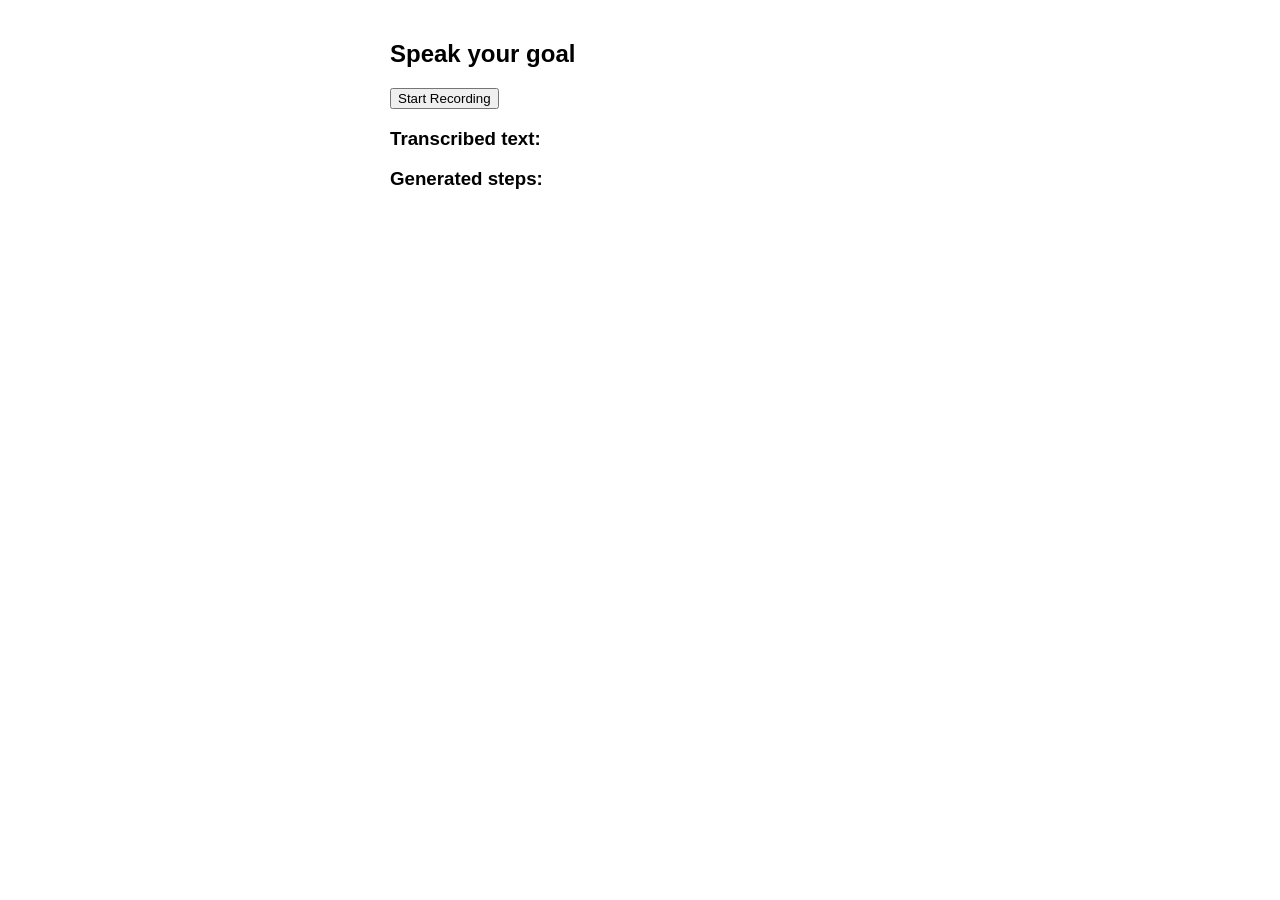
<file: backend/app/test.html>
<!-- test.html - minimal page to test /transcribe and /decompose-task from browser mic and more for thisss -->
<!DOCTYPE html>
<html>

<head>
  <title>Smart Companion - Voice Test</title>
</head>

<body style="font-family: sans-serif; max-width: 500px; margin: 40px auto;">

  <h2>Speak your goal</h2>
  <button id="recordBtn">Start Recording</button>
  <p id="status"></p>

  <h3>Transcribed text:</h3>
  <p id="transcript"></p>

  <h3>Generated steps:</h3>
  <ul id="steps"></ul>

  <script>
    const API = "http://127.0.0.1:8000";
    let mediaRecorder, chunks = [];
    const btn = document.getElementById("recordBtn");
    const status = document.getElementById("status");

    btn.onclick = async () => {
      if (btn.textContent === "Start Recording") {
        const stream = await navigator.mediaDevices.getUserMedia({ audio: true });
        mediaRecorder = new MediaRecorder(stream);
        chunks = [];
        mediaRecorder.ondataavailable = e => chunks.push(e.data);
        mediaRecorder.onstop = handleRecordingStop;
        mediaRecorder.start();
        btn.textContent = "Stop Recording";
        status.textContent = "Listening...";
      } else {
        mediaRecorder.stop();
        btn.textContent = "Start Recording";
        status.textContent = "Processing...";
      }
    };

    async function handleRecordingStop() {
      const blob = new Blob(chunks, { type: "audio/webm" });
      const formData = new FormData();
      formData.append("file", blob, "recording.webm");

      // Step 1: send audio to /transcribe
      const transcribeRes = await fetch(`${API}/transcribe`, { method: "POST", body: formData });
      const { text } = await transcribeRes.json();
      document.getElementById("transcript").textContent = text;

      // Step 2: send transcribed text to /decompose-task
      const decomposeRes = await fetch(`${API}/decompose-task`, {
        method: "POST",
        headers: { "Content-Type": "application/json" },
        body: JSON.stringify({ goal: text, max_steps: 3, completed_steps: [] }),
      });
      const { steps } = await decomposeRes.json();

      const list = document.getElementById("steps");
      list.innerHTML = "";
      steps.forEach(s => {
        const li = document.createElement("li");
        li.textContent = `${s.step}. ${s.text}`;
        list.appendChild(li);
      });

      status.textContent = "Done.";
    }
  </script>

</body>

</html>
</file>
